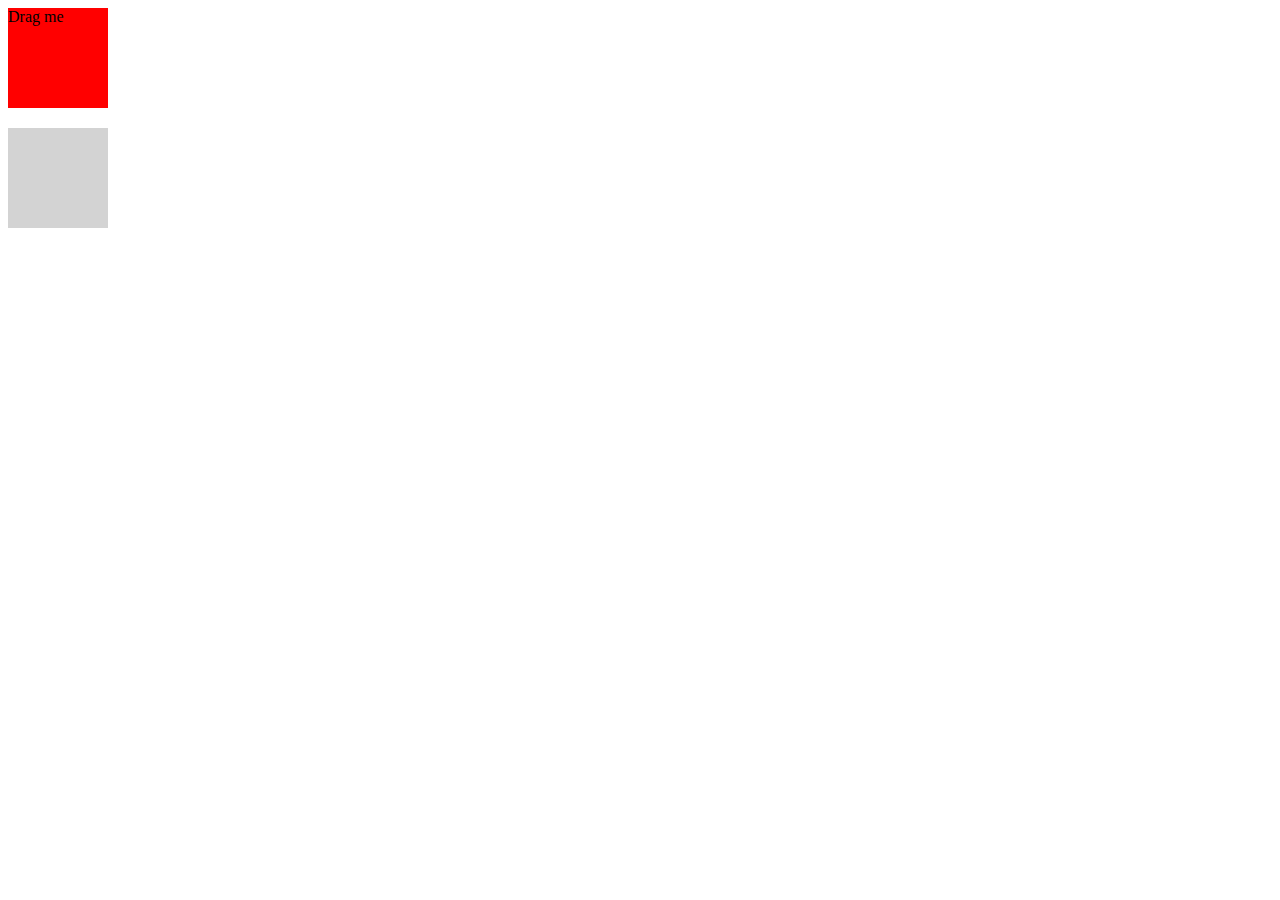
<file: index.html>
<!DOCTYPE html>
<html>
<head>
  <title>Drag and Drop Test</title>
  <style>
    #drag1 {
      width: 100px;
      height: 100px;
      background-color: red;
    }
    #drop1 {
      width: 100px;
      height: 100px;
      background-color: lightgray;
      margin-top: 20px;
    }
  </style>
</head>
<body>
  <div id="drag1" draggable="true">Drag me</div>
  <div id="drop1" ondrop="drop(event)" ondragover="allowDrop(event)"></div>

  <script>
    function allowDrop(ev) {
      ev.preventDefault();
    }

    function drop(ev) {
      ev.preventDefault();
      ev.target.appendChild(document.getElementById("drag1"));
    }
  </script>
</body>
</html>
</file>
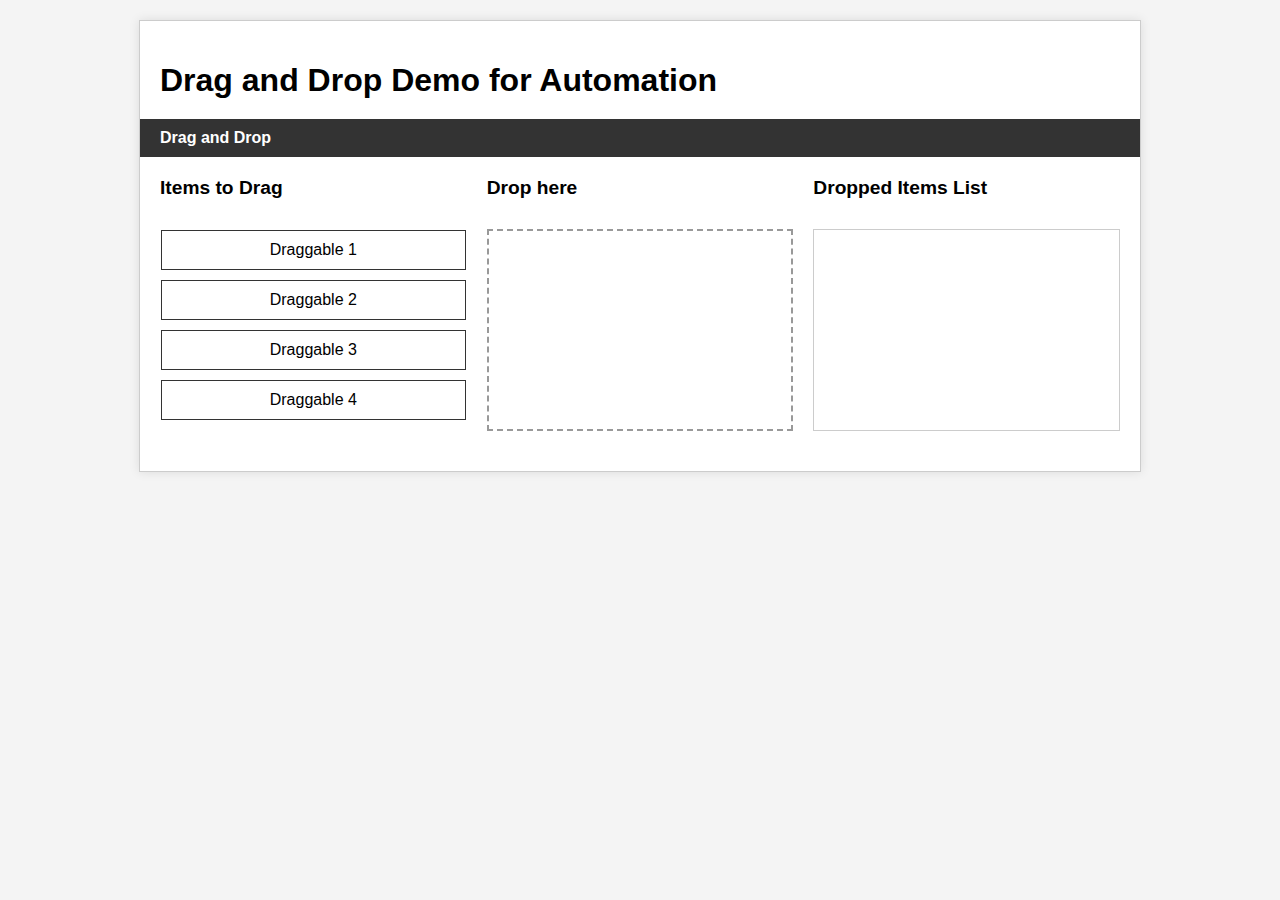
<file: SeleniumEasyDragnDrop.html>
<!DOCTYPE html>
<html lang="en">
<head>
    <meta charset="UTF-8">
    <meta name="viewport" content="width=device-width, initial-scale=1.0">
    <title>Drag and Drop Demo for Automation</title>
    <link rel="stylesheet" href="style.css">
</head>
<body>

    <div class="container">
        <h1>Drag and Drop Demo for Automation</h1>
        <div class="header-bar">
            Drag and Drop
        </div>

        <div class="content-area">
            <div class="section-title">Items to Drag</div>
            <div class="section-title">Drop here</div>
            <div class="section-title">Dropped Items List</div>
            
            <div id="items-to-drag" class="drag-zone">
                <div id="draggable-1" class="draggable-item" draggable="true">Draggable 1</div>
                <div id="draggable-2" class="draggable-item" draggable="true">Draggable 2</div>
                <div id="draggable-3" class="draggable-item" draggable="true">Draggable 3</div>
                <div id="draggable-4" class="draggable-item" draggable="true">Draggable 4</div>
            </div>

            <div id="drop-zone" class="drop-zone">
                </div>

            <div id="dropped-items-list" class="dropped-list">
                </div>
        </div>
    </div>

    <script src="script.js"></script>
</body>
</html>
</file>
<file: style.css>
body {
    font-family: Arial, sans-serif;
    background-color: #f4f4f4;
    margin: 0;
    padding: 20px;
}

.container {
    width: 90%;
    max-width: 1000px;
    margin: 0 auto;
    background-color: white;
    border: 1px solid #ccc;
    box-shadow: 0 0 10px rgba(0,0,0,0.1);
    padding-bottom: 20px;
}

h1 {
    text-align: left;
    padding: 20px;
    margin-bottom: 0;
}

.header-bar {
    background-color: #333;
    color: white;
    padding: 10px 20px;
    font-weight: bold;
}

.content-area {
    display: grid;
    grid-template-columns: 1fr 1fr 1fr; /* Three equal columns */
    padding: 20px;
    gap: 20px;
}

.section-title {
    font-size: 1.2em;
    font-weight: bold;
    margin-bottom: 10px;
}

/* --- Draggable Items Area --- */
#items-to-drag {
    border: 1px solid white; /* Invisible border to maintain grid structure */
}

.draggable-item {
    background-color: white;
    border: 1px solid #333;
    padding: 10px;
    margin-bottom: 10px;
    text-align: center;
    cursor: grab; /* Indicates it's draggable */
    transition: opacity 0.2s;
}

.draggable-item:hover {
    background-color: #f9f9f9;
}

/* Class added when dragging starts */
.dragging {
    opacity: 0.4;
    border-style: dashed;
}

/* --- Drop Zone Area --- */
#drop-zone {
    border: 2px dashed #999;
    min-height: 100px; /* Gives it height to be a target */
    display: flex;
    flex-direction: column;
    align-items: center;
    justify-content: center;
    padding: 10px;
}

/* Style for when an element is dragged over the drop zone */
.drag-over {
    background-color: #e0f7fa;
    border-color: #00bcd4;
}

/* Style for the dropped item inside the drop zone */
#drop-zone .draggable-item {
    cursor: default; /* No longer grabbable once dropped */
    margin: 5px 0;
    width: 90%;
}

/* --- Dropped Items List Area --- */
#dropped-items-list {
    border: 1px solid #ccc;
    padding: 10px;
    min-height: 150px; /* Matches the visual appearance */
}
</file>
